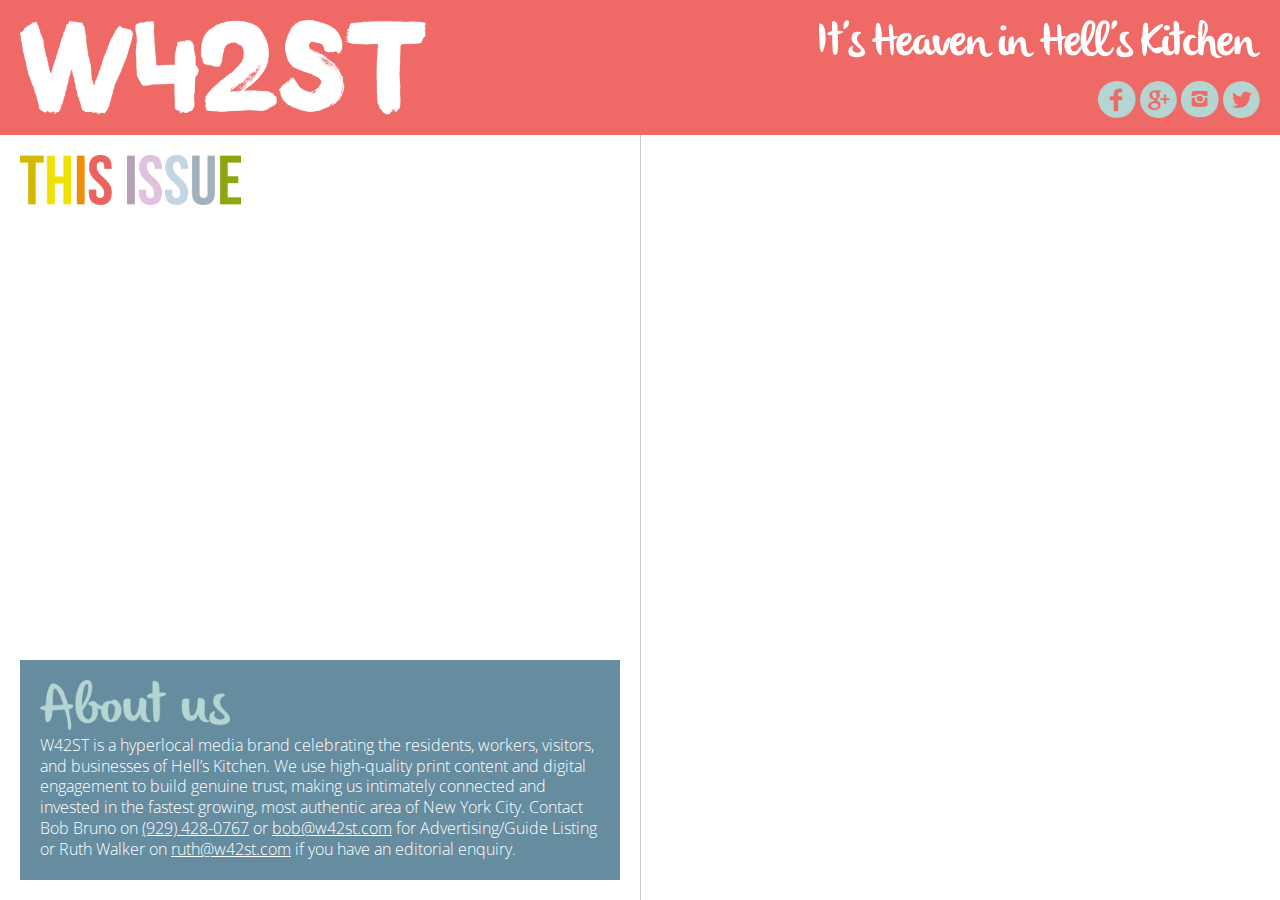
<file: index.html>
<!DOCTYPE html>
<html lang="en">
<head>
	<meta charset="utf-8">
	<title>W42ST</title>

    <link rel="icon" href="/img/favicon.png">
	<link rel="stylesheet" href="css/style.css">
	<link href='http://fonts.googleapis.com/css?family=Open+Sans:300,600,800' rel='stylesheet' type='text/css'>
	<script src="js/jquery-1.9.1.min.js"></script>
	<meta name="viewport" content="width=device-width, initial-scale=1.0">

    <script>

        function set_elements_height() {
            var windowH = $(window).height();
            var headerH = windowH * 0.15;
            var logoH = headerH-40;
            var sideElementH = (logoH-20)/2;

            var aboutH = $('#about-us').height();
            var panelH = $('#left-panel').height();
            var issueH = panelH - aboutH - 112;

            $('header').css('height',headerH);
            $('#logo').css('height',logoH);
            $('#logo').css('padding', '20px');
            $('#slogan').css('height',sideElementH);
            $('.social-icon-img').css('height',sideElementH);
            $('#issue-container').css('height',issueH);
        }

        $(document).ready(function() {
            set_elements_height();
            //alert("parent: "+window.document.getElementById('facebook-feed')['style']['display']);

        });

        window.onresize = function(event) {
            set_elements_height();
        };


    </script>

</head>
<body>
	
	<header>
		<img id="logo" src ="img/w42st-logo.png" alt="logo" /> 
		
		<div id="side-header">
			<p><img id="slogan" src ="img/its_heaven_in_hells_kitchen.png" alt="it's heaven in hell's kitchen" /> </p>
			<div id="social-icons">
				<a href="https://www.facebook.com/w42st"><img class="social-icon-img" src ="img/facebook.png" alt="social-icon-facebook" /></a>
				<a href="https://plus.google.com/108593673981516853631/" rel="publisher"><img class="social-icon-img" src ="img/googleplus.png" alt="social-icon-googleplus" /></a>
				<a href="http://instagram.com/w42st"><img class="social-icon-img" src ="img/instagram.png" alt="social-icon-instagram" /></a>
				<a href="https://twitter.com/w42st"><img class="social-icon-img" src ="img/twitter.png" alt="social-icon-twitter" /></a>
			</div>
		</div>
	</header>
	
	<div id="content">

		<div id="left-panel">

			<div id="this-issue">
				<p><img class="this-issue-header" src ="img/this-issue.png" alt="this-issue" /></p>
				<div id="issue-container">
                    <div data-configid="14334378/39306743" style="width: 100%; height: 100%;" class="issuuembed"></div>
                    <script type="text/javascript" src="//e.issuu.com/embed.js" async="true"></script>
                </div>
			</div>

			<div id="about-us">
				<div id="about-us-container">
					<p><img class="about-us-header" src ="img/about-us.png" alt="about-us" /></p>
					<p>W42ST is a hyperlocal media brand celebrating the residents, workers, visitors, and businesses of Hell’s Kitchen. We use high-quality print content and digital engagement to build genuine trust, making us intimately connected and invested in the fastest growing, most authentic area of New York City. Contact Bob Bruno on <a class="aboutus" href="tel:+1-929-428-0767">(929) 428-0767</a> or <a class="aboutus" href="mailto:bob@w42st.com">bob@w42st.com</a> for Advertising/Guide Listing or Ruth Walker on <a class="aboutus" href="mailto:ruth@w42st.com">ruth@w42st.com</a> if you have an editorial enquiry.</p>
				</div>
			</div>

		</div>

		<div id="right-panel">
			<div id="facebook-feed" style="display: none;" >
                <iframe name="feed-holder" id="feed-holder" src="social.html" noresize="yes" frameborder="0" marginheight="0" marginwidth="0" scrolling="no" />
			</div>
		</div>
	</div>	
		

	<footer>
		
	</footer>

	<script>
		(function(i,s,o,g,r,a,m){i['GoogleAnalyticsObject']=r;i[r]=i[r]||function(){
					(i[r].q=i[r].q||[]).push(arguments)},i[r].l=1*new Date();a=s.createElement(o),
				m=s.getElementsByTagName(o)[0];a.async=1;a.src=g;m.parentNode.insertBefore(a,m)
		})(window,document,'script','https://www.google-analytics.com/analytics.js','ga');

		ga('create', 'UA-84313956-1', 'auto');
		ga('send', 'pageview');

	</script>

</body>
</html>
</file>
<file: css/style.css>
/* RESET */

html, body, div, span, applet, object, iframe,
h1, h2, h3, h4, h5, h6, p, blockquote, pre,
a, abbr, acronym, address, big, cite, code,
del, dfn, em, img, ins, kbd, q, s, samp,
small, strike, strong, sub, sup, tt, var,
b, u, i, center,
dl, dt, dd, ol, ul, li,
fieldset, form, label, legend,
table, caption, tbody, tfoot, thead, tr, th, td,
article, aside, canvas, details, embed, 
figure, figcaption, footer, header, hgroup, 
menu, nav, output, ruby, section, summary,
time, mark, audio, video {
  margin: 0;
  padding: 0;
  border: 0;
  font-size: 100%;
  font: inherit;
  vertical-align: baseline;
}
/* HTML5 display-role reset for older browsers */
article, aside, details, figcaption, figure, 
footer, header, hgroup, menu, nav, section {
  display: block;
}
body {
  line-height: 1;
}
ol, ul {
  list-style: none;
}
blockquote, q {
  quotes: none;
}
blockquote:before, blockquote:after,
q:before, q:after {
  content: '';
  content: none;
}
table {
  border-collapse: collapse;
  border-spacing: 0;
}




/* MAIN CSS */
html, body { 
height: 100%; 
width: 100%; 
margin: 0; 
}

header{
width: 100%;
background: #ef6a66;
overflow: hidden;
padding: 0;
}

#logo, #slogan{
height: 20px;
}

#side-header{
float: right;
padding: 20px;
overflow: hidden;
}

#slogan{
margin-bottom: 20px;
}

#social-icons{
float: right;
}

#content{
width: 100%;
height: 85%;
}

#left-panel, #right-panel{
width: 50%;
float: left;
height: 100%;
}

#left-panel{
background: #fff;
}

#right-panel{
background: #fff;
overflow: scroll;
}

#this-issue{
padding: 20px;
}

#issue-container{
}

#about-us{
padding: 0 20px;
}

.aboutus {
    background: #668ca0;
    color: #fff;
    font-family: 'Open Sans', sans-serif;
    font-weight: 300;
    line-height: 1.3;
}

#about-us-container {
    padding: 20px;
    background: #668ca0;
    color: #fff;
    font-family: 'Open Sans', sans-serif;
    font-weight: 300;
    line-height: 1.3;
}

.about-us-header, .this-issue-header{
height: 50px;
}

#facebook-feed{
padding-top: 10px;
padding-left: 20px;
padding-right: 20px;
padding-bottom: 20px;

/*border-left: 1px solid #1d1d1b;*/
border-left: 1px solid #ccc;
height: 100%;
}

.fb-comments, .fb-comments span, .fb-comments.fb_iframe_widget span iframe {
    width: 100% !important;
}

#facebook-feed-container{
    height: 100%;
}

#feed-holder {
    width: 100%;
    height: 100%;
}



@media (max-width: 768px) {

#slogan{
display: none;
}

#left-panel, #right-panel{
width: 100%;
height: auto;
}

#logo{
margin: 0 auto;
}

#about-us{
padding: 0;
}

#facebook-feed{
border: none;
}

#feed-holder {
    width: 100%;
    height: 100%;
}

}
</file>
